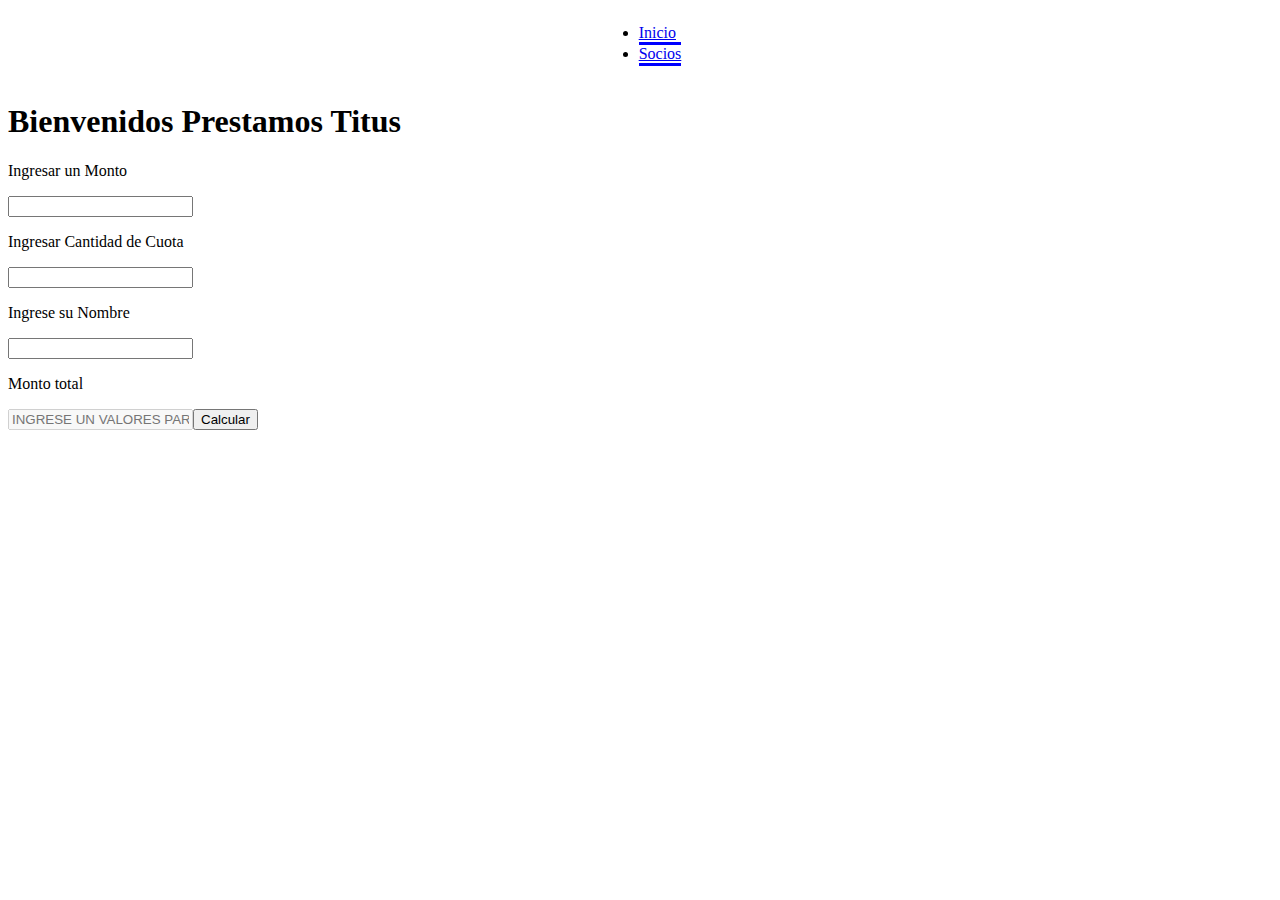
<file: index.html>
<!DOCTYPE html>
<html lang="en">
<head>
    <meta charset="UTF-8">
    <meta http-equiv="X-UA-Compatible" content="IE=edge">
    <meta name="viewport" content="width=device-width, initial-scale=1.0">
    <link rel="stylesheet" href="estilos/estilo.css">
    <title>Document</title>
</head>
<body>
    
    <nav class="menu">
        <ul>
            <li class="btn"><a href="index.html">Inicio</a></li>
            <li class="btn"><a href="/pag/Socios.html">Socios</a></li>
        </ul>
    </nav>
    
    
    <div id="app">     
    </div>

    
    <script src="javascript.js"></script>
</body>
</html>
</file>
<file: estilos/estilo.css>
.menu{
    display: flex;
    justify-content: space-evenly;
}

.btn{
border-bottom: solid;
  border-color: blue;
}
</file>
